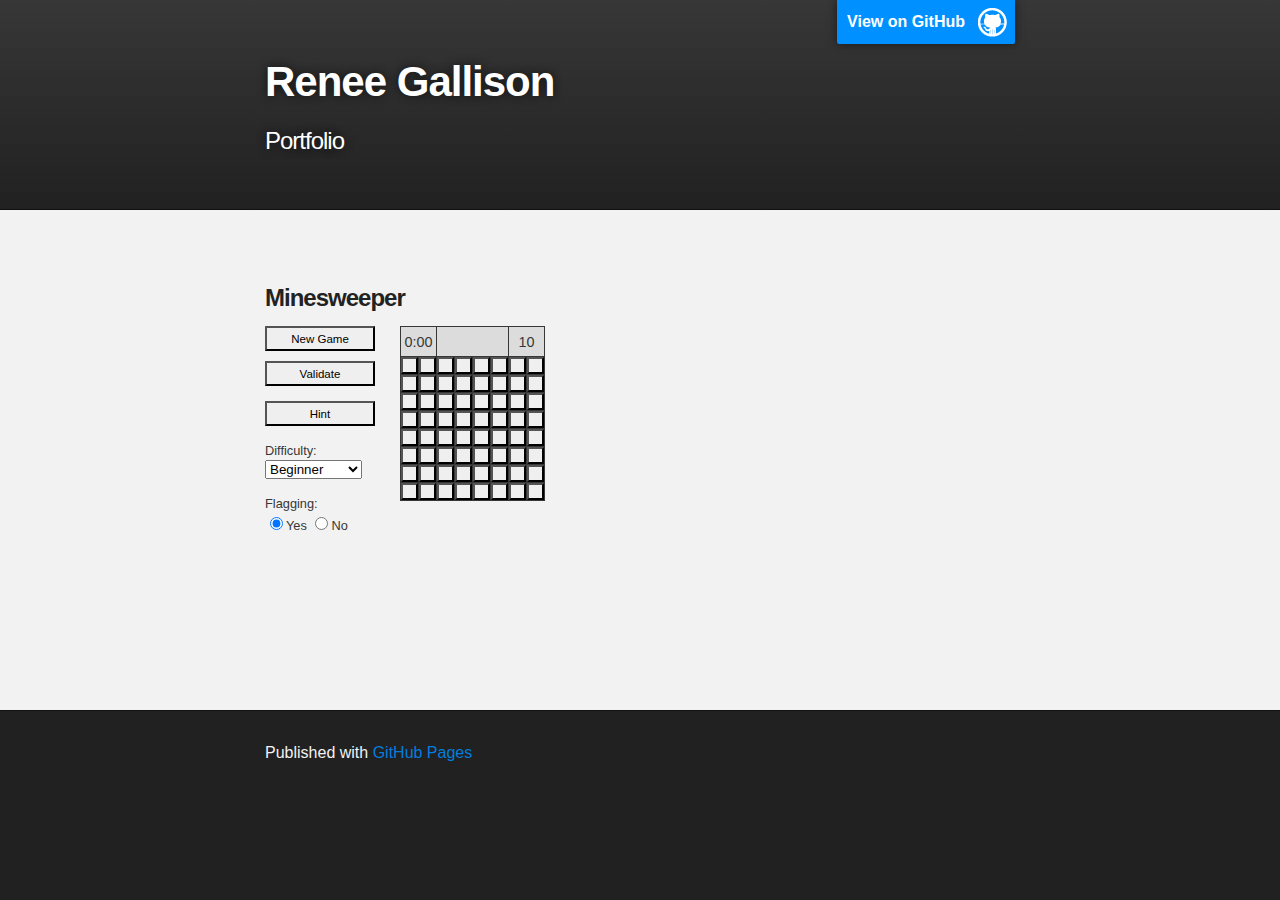
<file: index.html>
<!DOCTYPE html>
<html>

  <head>
    <meta charset='utf-8' />
    <meta http-equiv="X-UA-Compatible" content="chrome=1" />
    <meta name="description" content="Rgallison.github.io : Portfolio" />

    <link rel="stylesheet" type="text/css" media="screen" href="stylesheets/stylesheet.css">
    <link rel="stylesheet" type="text/css" media="screen" href="stylesheets/minesweeper.css">
    <script type="text/javascript" src="javascripts/minesweeper.js"></script>

    <title>Minesweeper</title>
  </head>

  <body onload="init()">

    <!-- HEADER -->
    <div id="header_wrap" class="outer">
        <header class="inner">
          <a id="forkme_banner" href="https://github.com/rgallison/minesweeper">View on GitHub</a>

          <h1 id="project_title">Renee Gallison</h1>
          <h2 id="project_tagline">Portfolio</h2>

        </header>
    </div>

    <!-- MAIN CONTENT -->
    <div id="main_content_wrap" class="outer">
      <section id="main_content" class="inner">
        <h3>
<span class="octicon octicon-link"></span>Minesweeper</h3>
        <div id="panel">
          <button class="panelB" type="button" onclick="new_game();">New Game</button>
          <p><button class="panelB" type="button" onclick="validate();">Validate</button></p>
          <p><button class="panelB" type="button" onclick="cheat();">Hint</button></p>
        
          <p>
            Difficulty:<br>
            <select id="select_difficulty" onchange="set_difficulty();">
              <option value="easy" SELECTED>Beginner</option>
              <option value="medium">Intermediate</option>
              <option value="hard">Expert</option>
            </select>
          </p>
          <p>Flagging:<br>
            <input type="radio" name="flagging" onclick="changeFlagging(this);" value="true" checked>Yes
            <input type="radio" name="flagging" onclick="changeFlagging(this);"
            value="false">No
          </p>
        </div>
        <table id="gameboard" border="1">
        </table>
        <br>
      </section>
    </div>

    <!-- FOOTER  -->
    <div id="footer_wrap" class="outer">
      <footer class="inner">
        <p>Published with <a href="http://pages.github.com">GitHub Pages</a></p>
      </footer>
    </div>

    

  </body>
</html>
</file>
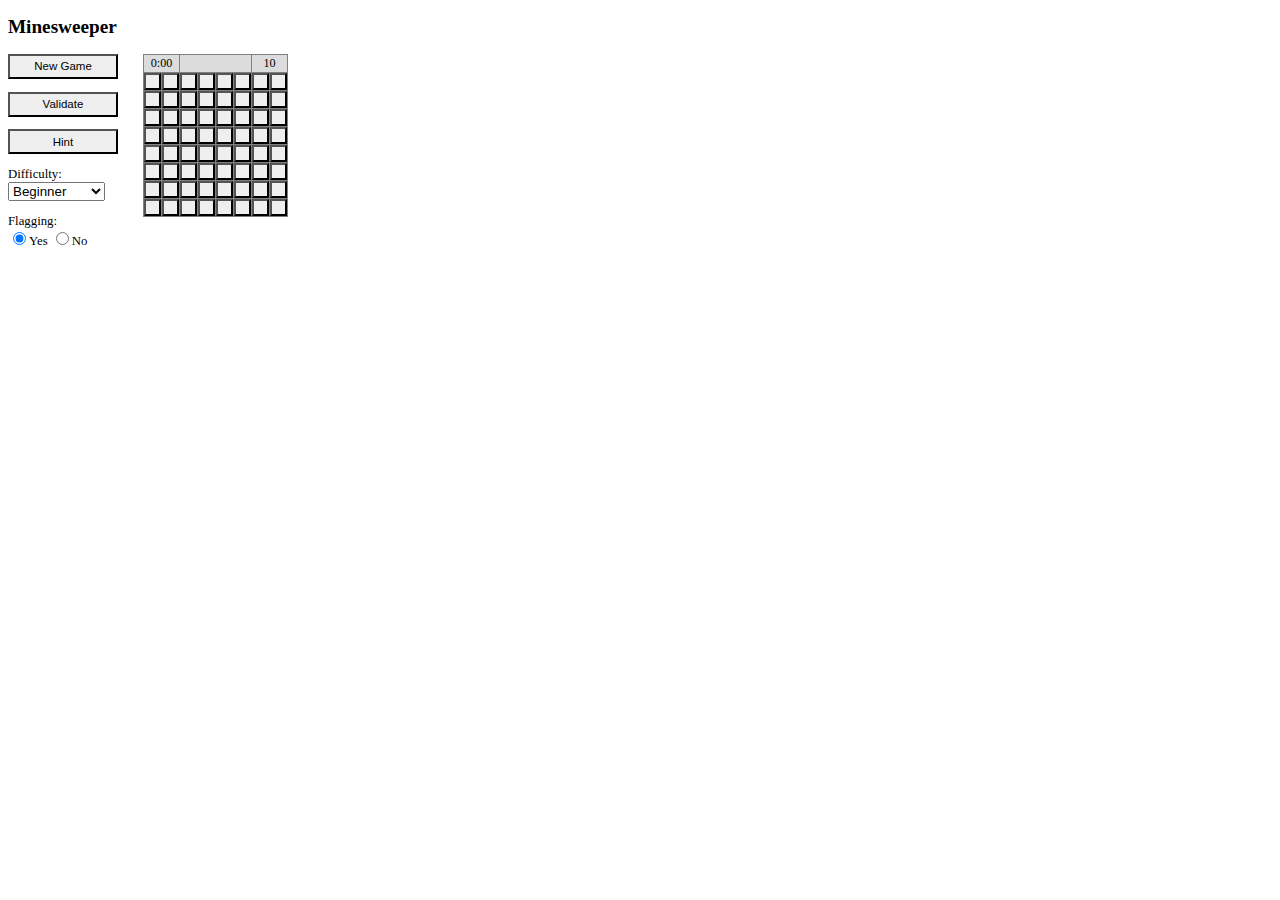
<file: minesweeper.html>
<!DOCTYPE html>
<!-- Renee Gallison
Minesweeper Solution , 2013
Target Browser: Mozilla Firefox
http://www.linkedin.com/profile/view?id=212397067
-->

<html>
<head>
	<title>Minesweeper</title>
<style>
body {
	font-size: 80%
}
td {
	line-height: 0px;
	padding: 0px;
	text-align: center;
	height: 17px;
	width: 17px;
	font-size: 95%;
	background-color: Gainsboro;
}
table {
	border-collapse: collapse;
}
button {
	height: 17px;
	width: 17px;
	border-radius: 0px;
	padding:0px;
	margin:0px;
	line-height: 0px;
	font-size: 80%;
	text-align: left;
}
.panelB {
	width: 110px;
	height: 25px;
	text-align: center;
	font-size: 90%;
}
.panel {
	float: left;
	margin-right: 25px;
}
#timer {
	width: 29px;
	height: 14px;
	border:none;
	background-color: Gainsboro;
}

</style>
<script>
var mine_positions = [];
var game_size = 8;
var num_tiles = Math.pow(game_size, 2);
var num_mines = 10;
var tiles_left = num_tiles - num_mines;
var the_timer;
var time = 0;
var flagging = true;
var first_click = false;
var game_running = false;
var num_clicks = replicate(num_tiles, 0);
var marked_tiles = [];

//Helper Functions

//+ Jonas Raoni Soares Silva
//@ http://jsfromhell.com/array/shuffle [v1.0]
function shuffle(o) { //v1.0
    for (var j, x, i = o.length; i; j = parseInt(Math.random() * i), x = o[--i], o[i] = o[j], o[j] = x);
    return o;
};

function $(x) {return document.getElementById(x);}

//Create an array with default values
function replicate (n, x) {
  var xs = [];
  for (var i = 0; i < n; ++i) {
    xs.push (x);
  }
  return xs;
};

//Randomly sets the positions of the mines
//Create array, randomize numbers, slice amount needed
function set_mines() {
	num_tiles = Math.pow(game_size, 2);
	tiles_left = num_tiles - num_mines;
	temp_arr = [];
	for (var i = 1; i <= num_tiles; i++) temp_arr[temp_arr.length] = i;
	mine_positions = shuffle(temp_arr).slice(0, num_mines);
};

//Reset
function new_game() {
	delete_gameboard();
	set_mines();
	create_gameboard();
	clearInterval(the_timer);
	$("message").innerHTML = "New Game";
	var radio = document.getElementsByName;
	first_click = false;
	game_running = false;
	time = 0;
	num_clicks = replicate(num_tiles, 0);
	marked_tiles = [];
	flagging ? radio[0].checked = true : radio[1].checked = true;
};

function solution() {
	$("message").innerHTML = "You lost";
	//Reveal mines
	if (tiles_left != 0) {
		for(var i=0; i<mine_positions.length; i++){
    			var button = $(mine_positions[i]);
			if (button.innerHTML != "X") {
     			button.innerHTML = "X";
     			button.style.color = "red";
     		}
		}
	}
	//Check for false flags
	for(var i=0; i<marked_tiles.length; i++) {
		var index = marked_tiles[i];
		if (mine_positions.indexOf(marked_tiles[i]) == -1) {
			$(marked_tiles[i]).style.border = "1px solid red";
		}
	}
};

//Removes the button and adds the number of mines found
function remove_tile(id, numMines) {
	var button = $(id);
	var cell = button.parentNode;
	cell.removeChild(button);
	var colors = ["blue", "green", "red", "DarkBlue", "HotPink", "DarkGreen", "Crimson", "Purple", "DarkCyan"];
	cell.style.color = colors[numMines - 1];
	cell.style.borderColor = "black";
	if (numMines != 0) cell.appendChild(document.createTextNode(numMines));
	tiles_left--;
};

//Removes onclick features for all buttons
function deactivate() {
	clearInterval(the_timer);
	for (var i = 1; i <= num_tiles; i++) {
		var element = $(i);
		if (element) {
			element.onclick = null;
			element.oncontextmenu = null;
		}
	}
	game_running = false;
};

//Sets up the timer for print out
function timer(){
	time += 1;
	var mins = parseInt(time / 60);
	var secs = parseInt(time % 60);
	var timer = $("timer");
	(secs < 10) ? timer.innerHTML = mins + ":0" + secs : timer.innerHTML = mins + ":" + secs;
};

//setup for neighbor search
function neighborSetUp(id){
	var row = Math.ceil(id / game_size);
	var column = id % game_size;
	if (column == 0) column = game_size;
	var start = column;
	var end = column;
	if (start != 1) start--;
	if (end != game_size) end++;
	return [row, start, end];
};

//Check neighbors for mines
function check_neighbors(id){
	var mines_found = 0;
	var setup = neighborSetUp(id);
	//Removing the button and displaying the number of mines found
	for (var i = setup[0]-1; i <= setup[0]+1; i++) {
		for (var j = setup[1]; j <= setup[2]; j++) {
			if (mine_positions.indexOf((i-1) * game_size + j) != -1) {
				mines_found++;
			}
		}
	}
	return mines_found;
};

//checks for mines, calls for neighbor count, removes tiles, recursively check neighbors if 0
function check(clicked_id) {
	//starts timer
	if (first_click === false) {
		the_timer = setInterval(timer, 1000);
		first_click = true;
		game_running = true;
	}
	//Checks if mine was clicked
	if (mine_positions.indexOf(parseInt(clicked_id)) != -1) {
		deactivate();
		solution();
	} else {
		var mines_found = check_neighbors(clicked_id);
		if ($(clicked_id)) {
			remove_tile(clicked_id, mines_found);
		}
		//Clicking dudes that have no mine buddies
		var setup = neighborSetUp(clicked_id);
		if (mines_found == 0) {
			for (var i = setup[0]-1; i <= setup[0]+1; i++) {
				for (var j = setup[1]; j <= setup[2]; j++) {
					var index = (i-1) * game_size + j
					if ($(index)) {
						var neighbor_mines = check_neighbors(index);
						remove_tile(index, neighbor_mines);
						if (neighbor_mines == 0) {
							check(index)
						}
					}
				}
			}
		}
	}
};

//Controls flagging of mines
function flag(id) {
	function click1(){
		tile.onclick = null;
		tile.innerHTML="X";
		marked_tiles.push(parseInt(id));
	};

	num_clicks[id-1] += 1;
	var clicks = num_clicks[id-1];
	var tile = $(id);
	//Check if game is running
	if (game_running) {
		//If there is ? flagging
		if (flagging) {
			clicks = clicks % 4;

			//Symbol decision based on num of clicks
			if (clicks == 1) {
				click1();
			} else if (clicks == 2) {
				tile.innerHTML="?";
				tile.onclick = check.bind(tile, tile.id);
				marked_tiles.splice(marked_tiles.indexOf(id),1)
			} else if (clicks == 3) {
				tile.innerHTML = "";
			}
		}  else {
			clicks = clicks % 3;
			//Symbol decision based on num of clicks
			if (clicks == 1) {
				click1();
			} else if (clicks == 2) {
				tile.innerHTML = "";
				if(!tile.onclick){
					tile.onclick = check.bind(tile, tile.id)
					marked_tiles.splice(marked_tiles.indexOf(id),1)
				}
			}
		}
	}
	return false;	
};

//Set up rows of table and buttons with ids
function create_gameboard() {
	//Create headers
	var table = $("gameboard");
	var header = table.createTHead();
	var rowH = header.insertRow(0);
	var cell = rowH.insertCell(0);
	cell.id = "timer";
	cell.innerHTML = "0:00";
	cell.colSpan = game_size/4;
	cell = rowH.insertCell(1);
	cell.id = "message";
	cell.colSpan = game_size/2;
	cell = rowH.insertCell(2);
	cell.id = "numMines";
	cell.colSpan = game_size/4;
	cell.innerHTML = num_mines;

	//Create cells with buttons
	for (var i = 0; i < game_size; i++) {
		var row = table.insertRow(i+1);
		for (var j = 0; j < game_size; j++) {
			var cell = row.insertCell(j);
			var button = document.createElement("button");
			button.id = game_size*i + j+1;
			button.onclick = check.bind(button, button.id);
			button.oncontextmenu = flag.bind(button, button.id);
			cell.appendChild(button);
		}
	}
};

//Remove rows of table
function delete_gameboard(){
	var table = $("gameboard");
	var rowCount = table.rows.length;
	while(table.rows[0]) table.deleteRow(0);
};

//Retrieves user input and sets up gameboard accordingly
function set_difficulty() {
	var dropbox = $("select_difficulty");
	var level = dropbox.options[dropbox.selectedIndex].value;
	if (level == "easy") {
		game_size = 8;
		num_mines = 10;
	} else if (level == "medium") {
		game_size = 16;
		num_mines = 40;
	} else {
		game_size = 32;
		num_mines = 199;
	}
	new_game();
	set_mines();
};

//Check if all mineless tiles have been clicked
function validate() {
	deactivate();
	var message = $("message");
	if (tiles_left == 0) {
		message.innerHTML = "You won!";
	} else {
		solution();
	}
};

//Finds an unchecked mine and marks it
function cheat() {
     if (game_running === true) {
     	var i = 0;
     	time += 10;
     	for (var i; i < 10; i++) {
     		var button = $(mine_positions[i]);
     		if (button.innerHTML != "X") {
     			$("message").innerHTML = "Psst! Mine!";
     			button.innerHTML = "X";
     			button.style.color = "red";
     			break;
     		}
     	}
     }
};

//Set flagging preference
function changeFlagging(myR) {
	flagging = myR.value;
};


function init() {
	create_gameboard();
	set_mines();
};

</script>
</head>

<body onload="init()">

	<h2>Minesweeper</h2>
	<div class="panel">
		<button class="panelB" type="button" onclick="new_game();">New Game</button>
		<p><button class="panelB" type="button" onclick="validate();">Validate</button></p>
		<p><button class="panelB" type="button" onclick="cheat();">Hint</button></p>
	
		<p>
			Difficulty:<br>
			<select id="select_difficulty" onchange="set_difficulty();">
				<option value="easy" SELECTED>Beginner</option>
				<option value="medium">Intermediate</option>
				<option value="hard">Expert</option>
			</select>
		</p>
		<p>Flagging:<br>
			<input type="radio" name="flagging" onclick="changeFlagging(this);" value="true" checked>Yes
			<input type="radio" name="flagging" onclick="changeFlagging(this);"
			value="false">No
		</p>

	</div>
	<table id="gameboard" border="1">
	</table>

</body>
</html>
</file>
<file: stylesheets/stylesheet.css>
/*******************************************************************************
Slate Theme for GitHub Pages
by Jason Costello, @jsncostello
*******************************************************************************/

@import url(pygment_trac.css);

/*******************************************************************************
MeyerWeb Reset
*******************************************************************************/

html, body, div, span, applet, object, iframe,
h1, h2, h3, h4, h5, h6, p, blockquote, pre,
a, abbr, acronym, address, big, cite, code,
del, dfn, em, img, ins, kbd, q, s, samp,
small, strike, strong, sub, sup, tt, var,
b, u, i, center,
dl, dt, dd, ol, ul, li,
fieldset, form, label, legend,
table, caption, tbody, tfoot, thead, tr, th, td,
article, aside, canvas, details, embed,
figure, figcaption, footer, header, hgroup,
menu, nav, output, ruby, section, summary,
time, mark, audio, video {
  margin: 0;
  padding: 0;
  border: 0;
  font: inherit;
  vertical-align: baseline;
}

/* HTML5 display-role reset for older browsers */
article, aside, details, figcaption, figure,
footer, header, hgroup, menu, nav, section {
  display: block;
}

ol, ul {
  list-style: none;
}

blockquote, q {
}

table {
  border-collapse: collapse;
  border-spacing: 0;
}

a:focus {
  outline: none;
}

/*******************************************************************************
Theme Styles
*******************************************************************************/

body {
  box-sizing: border-box;
  color:#373737;
  background: #212121;
  font-size: 16px;
  font-family: 'Myriad Pro', Calibri, Helvetica, Arial, sans-serif;
  line-height: 1.5;
  -webkit-font-smoothing: antialiased;
}

h1, h2, h3, h4, h5, h6 {
  margin: 10px 0;
  font-weight: 700;
  color:#222222;
  font-family: 'Lucida Grande', 'Calibri', Helvetica, Arial, sans-serif;
  letter-spacing: -1px;
}

h1 {
  font-size: 36px;
  font-weight: 700;
}

h2 {
  padding-bottom: 10px;
  font-size: 32px;
  background: url('../images/bg_hr.png') repeat-x bottom;
}

h3 {
  font-size: 24px;
}

h4 {
  font-size: 21px;
}

h5 {
  font-size: 18px;
}

h6 {
  font-size: 16px;
}

p {
  margin: 10px 0 15px 0;
}

footer p {
  color: #f2f2f2;
}

a {
  text-decoration: none;
  color: #007edf;
  text-shadow: none;

  transition: color 0.5s ease;
  transition: text-shadow 0.5s ease;
  -webkit-transition: color 0.5s ease;
  -webkit-transition: text-shadow 0.5s ease;
  -moz-transition: color 0.5s ease;
  -moz-transition: text-shadow 0.5s ease;
  -o-transition: color 0.5s ease;
  -o-transition: text-shadow 0.5s ease;
  -ms-transition: color 0.5s ease;
  -ms-transition: text-shadow 0.5s ease;
}

#main_content a:hover {
  color: #0069ba;
  text-shadow: #0090ff 0px 0px 2px;
}

footer a:hover {
  color: #43adff;
  text-shadow: #0090ff 0px 0px 2px;
}

em {
  font-style: italic;
}

strong {
  font-weight: bold;
}

img {
  position: relative;
  margin: 0 auto;
  max-width: 739px;
  padding: 5px;
  margin: 10px 0 10px 0;
  border: 1px solid #ebebeb;

  box-shadow: 0 0 5px #ebebeb;
  -webkit-box-shadow: 0 0 5px #ebebeb;
  -moz-box-shadow: 0 0 5px #ebebeb;
  -o-box-shadow: 0 0 5px #ebebeb;
  -ms-box-shadow: 0 0 5px #ebebeb;
}

pre, code {
  width: 100%;
  color: #222;
  background-color: #fff;

  font-family: Monaco, "Bitstream Vera Sans Mono", "Lucida Console", Terminal, monospace;
  font-size: 14px;

  border-radius: 2px;
  -moz-border-radius: 2px;
  -webkit-border-radius: 2px;
}

pre {
  width: 100%;
  padding: 10px;
  box-shadow: 0 0 10px rgba(0,0,0,.1);
  overflow: auto;
}

code {
  padding: 3px;
  margin: 0 3px;
  box-shadow: 0 0 10px rgba(0,0,0,.1);
}

pre code {
  display: block;
  box-shadow: none;
}

blockquote {
  color: #666;
  margin-bottom: 20px;
  padding: 0 0 0 20px;
  border-left: 3px solid #bbb;
}

ul, ol, dl {
  margin-bottom: 15px
}

ul li {
  list-style: inside;
  padding-left: 20px;
}

ol li {
  list-style: decimal inside;
  padding-left: 20px;
}

dl dt {
  font-weight: bold;
}

dl dd {
  padding-left: 20px;
  font-style: italic;
}

dl p {
  padding-left: 20px;
  font-style: italic;
}

hr {
  height: 1px;
  margin-bottom: 5px;
  border: none;
  background: url('../images/bg_hr.png') repeat-x center;
}

table {
  border: 1px solid #373737;
  margin-bottom: 20px;
  text-align: left;
 }

th {
  font-family: 'Lucida Grande', 'Helvetica Neue', Helvetica, Arial, sans-serif;
  padding: 10px;
  background: #373737;
  color: #fff;
 }

td {
  padding: 10px;
  border: 1px solid #373737;
 }

form {
  background: #f2f2f2;
  padding: 20px;
}

img {
  width: 100%;
  max-width: 100%;
}

/*******************************************************************************
Full-Width Styles
*******************************************************************************/

.outer {
  width: 100%;
}

.inner {
  position: relative;
  max-width: 750px;
  padding: 20px 10px;
  margin: 0 auto;
}

#forkme_banner {
  display: block;
  position: absolute;
  top:0;
  right: 10px;
  z-index: 10;
  padding: 10px 50px 10px 10px;
  color: #fff;
  background: url('../images/blacktocat.png') #0090ff no-repeat 95% 50%;
  font-weight: 700;
  box-shadow: 0 0 10px rgba(0,0,0,.5);
  border-bottom-left-radius: 2px;
  border-bottom-right-radius: 2px;
}

#header_wrap {
  background: #212121;
  background: -moz-linear-gradient(top, #373737, #212121);
  background: -webkit-linear-gradient(top, #373737, #212121);
  background: -ms-linear-gradient(top, #373737, #212121);
  background: -o-linear-gradient(top, #373737, #212121);
  background: linear-gradient(top, #373737, #212121);
}

#header_wrap .inner {
  padding: 50px 10px 30px 10px;
}

#project_title {
  margin: 0;
  color: #fff;
  font-size: 42px;
  font-weight: 700;
  text-shadow: #111 0px 0px 10px;
}

#project_tagline {
  color: #fff;
  font-size: 24px;
  font-weight: 300;
  background: none;
  text-shadow: #111 0px 0px 10px;
}

#downloads {
  position: absolute;
  width: 210px;
  z-index: 10;
  bottom: -40px;
  right: 0;
  height: 70px;
  background: url('../images/icon_download.png') no-repeat 0% 90%;
}

.zip_download_link {
  display: block;
  float: right;
  width: 90px;
  height:70px;
  text-indent: -5000px;
  overflow: hidden;
  background: url(../images/sprite_download.png) no-repeat bottom left;
}

.tar_download_link {
  display: block;
  float: right;
  width: 90px;
  height:70px;
  text-indent: -5000px;
  overflow: hidden;
  background: url(../images/sprite_download.png) no-repeat bottom right;
  margin-left: 10px;
}

.zip_download_link:hover {
  background: url(../images/sprite_download.png) no-repeat top left;
}

.tar_download_link:hover {
  background: url(../images/sprite_download.png) no-repeat top right;
}

#main_content_wrap {
  background: #f2f2f2;
  border-top: 1px solid #111;
  border-bottom: 1px solid #111;
  min-height: 500px;
}

#main_content {
  padding-top: 60px;
}

#footer_wrap {
  background: #212121;
}



/*******************************************************************************
Small Device Styles
*******************************************************************************/

@media screen and (max-width: 480px) {
  body {
    font-size:14px;
  }

  #downloads {
    display: none;
  }

  .inner {
    min-width: 320px;
    max-width: 480px;
  }

  #project_title {
  font-size: 32px;
  }

  h1 {
    font-size: 28px;
  }

  h2 {
    font-size: 24px;
  }

  h3 {
    font-size: 21px;
  }

  h4 {
    font-size: 18px;
  }

  h5 {
    font-size: 14px;
  }

  h6 {
    font-size: 12px;
  }

  code, pre {
    min-width: 320px;
    max-width: 480px;
    font-size: 11px;
  }

}
</file>
<file: stylesheets/minesweeper.css>
td {
	line-height: 0px;
	padding: 0px;
	text-align: center;
	/*height: 17px;*/
	width: 17px;
	font-size: 95%;
	background-color: Gainsboro;
}
td#timer, td#message, td#numMines {
	font-size: 90%;
	padding-top: 15px;
	padding-bottom: 0px;
}
table {
	border-collapse: collapse;
}
button {
	height: 17px;
	width: 17px;
	border-radius: 0px;
	padding:0px;
	margin:0px;
	line-height: 0px;
	font-size: 80%;
	text-align: left;
}
.panelB {
	width: 110px;
	height: 25px;
	text-align: center;
	font-size: 90%;
}
#panel {
	float: left;
	margin-right: 25px;
	margin-bottom: 50px;
	font-size: 80%;
	position: relative;
}
#timer {
	width: 29px;
	height: 14px;
	border:none;
	background-color: Gainsboro;
}
</file>
